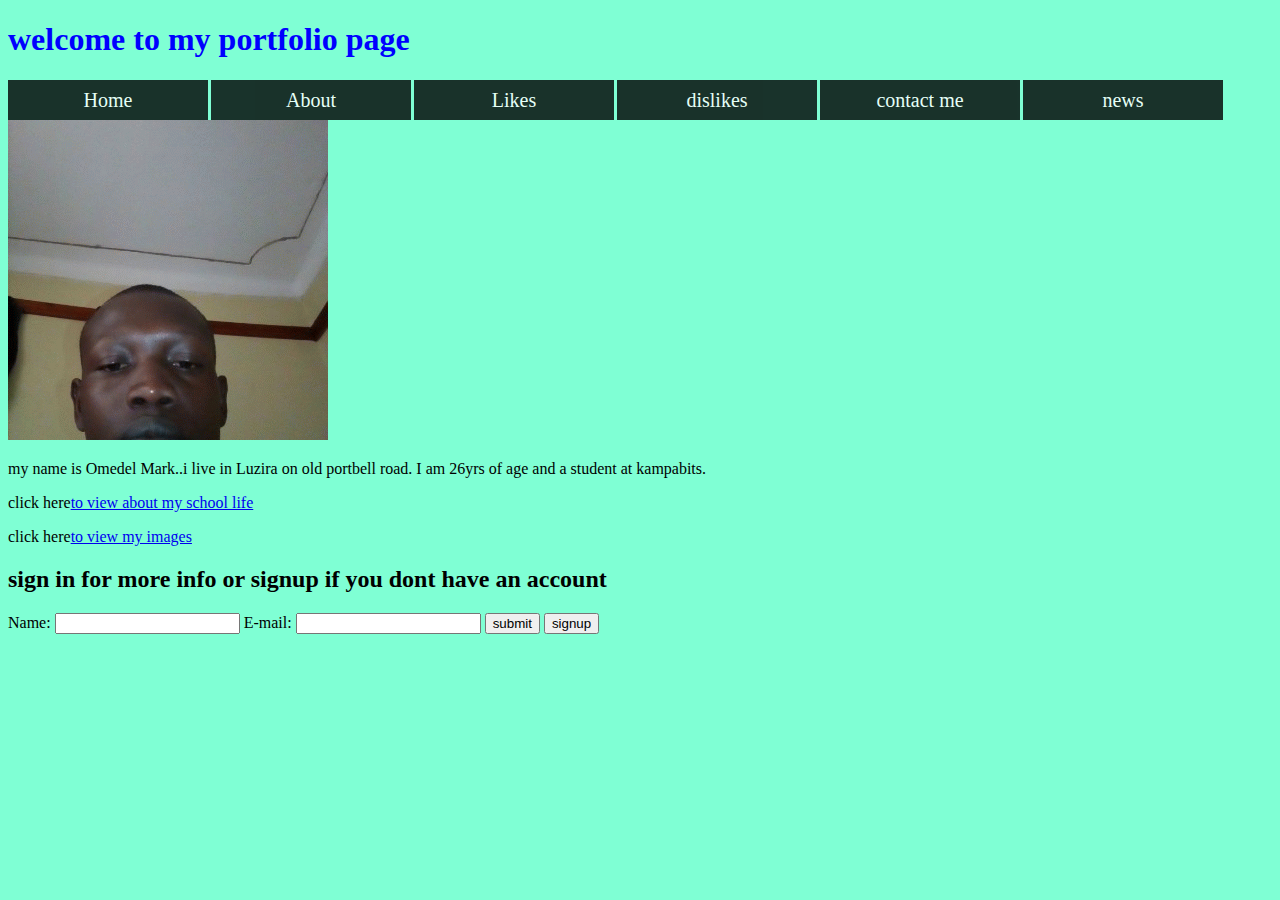
<file: omedelmark's_portfolio/index.html>
<!DOCTYPE html>
<html lang="en">
<head>
    <meta charset="UTF-8">
    <meta name="viewport" content="width=device-width, initial-scale=1.0">
    <meta http-equiv="X-UA-Compatible" content="ie=edge">
    <title>Document</title>
    <link rel="stylesheet" href="style.css">
</head>
<body>
    <h1>welcome to my portfolio page</h1>
    <div>
    <nav>
        <ul>
            <li><a href="home.html">Home</a></li>
            <li><a href="about.html">About</a></li>
            <li><a href="likes.html">Likes</a></li>
            <li><a href="dislikes.html">dislikes</a></li>
            <li><a href="contact.html">contact me</a></li>
            <li><a href="news.html">news</a></li>
        </ul>
    </nav>
    </div>
   
    <img src="maco.gif">
    </div>
<p>my name is Omedel Mark..i live in Luzira on old portbell road.
        I am 26yrs of age and a student at kampabits.  
</p>
    
    <p>click here<a href="mark's-school-life.html">to view about my school life</a></p>
    <p>click here<a href="photos.html">to view my images</a></p>
    <h2>sign in for more info or signup if you dont have an account</h2>
    <label for="user_name">Name:</label>
    <input type="text" id="user_name" name="name">
    <label for="user_mail">E-mail:</label>
    <input type="text" id="user_mail"name="mail">
    <button>submit</button>
    <button>signup</button>
</body>
</html>
</file>
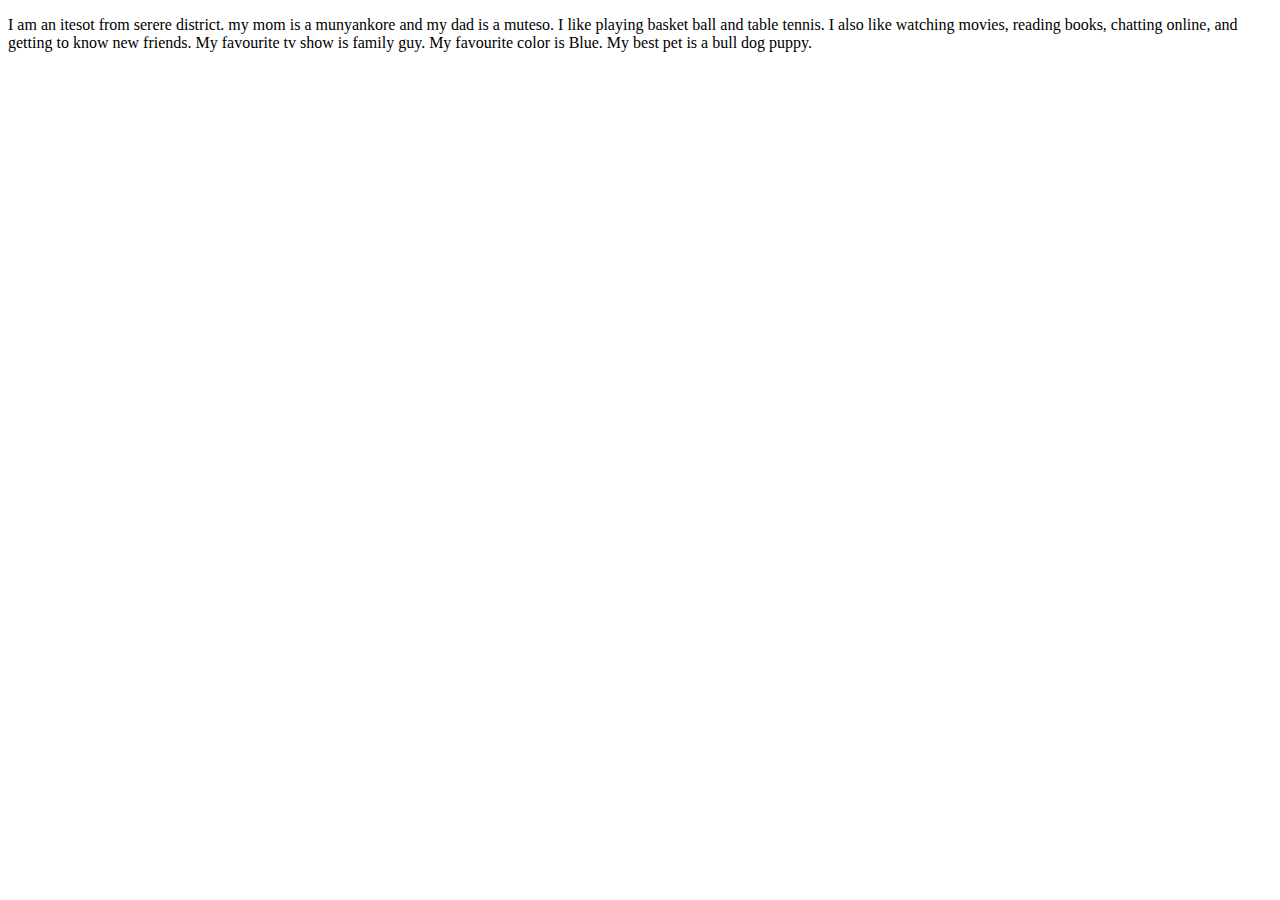
<file: omedelmark's_portfolio/about.html>
<!DOCTYPE html>
<html lang="en">
<head>
    <meta charset="UTF-8">
    <meta name="viewport" content="width=device-width, initial-scale=1.0">
    <meta http-equiv="X-UA-Compatible" content="ie=edge">
    <title>Document</title>
</head>
<body>
    <p>I am an itesot from serere district.
        my mom is a munyankore and my dad is a muteso.
        I like playing basket ball and table tennis.
        I also like watching movies, reading books, chatting online, and getting to know new friends.
        My favourite tv show is family guy.
        My favourite color is Blue.
        My best pet is a bull dog puppy.
    </p>
    
</body>
</html>
</file>
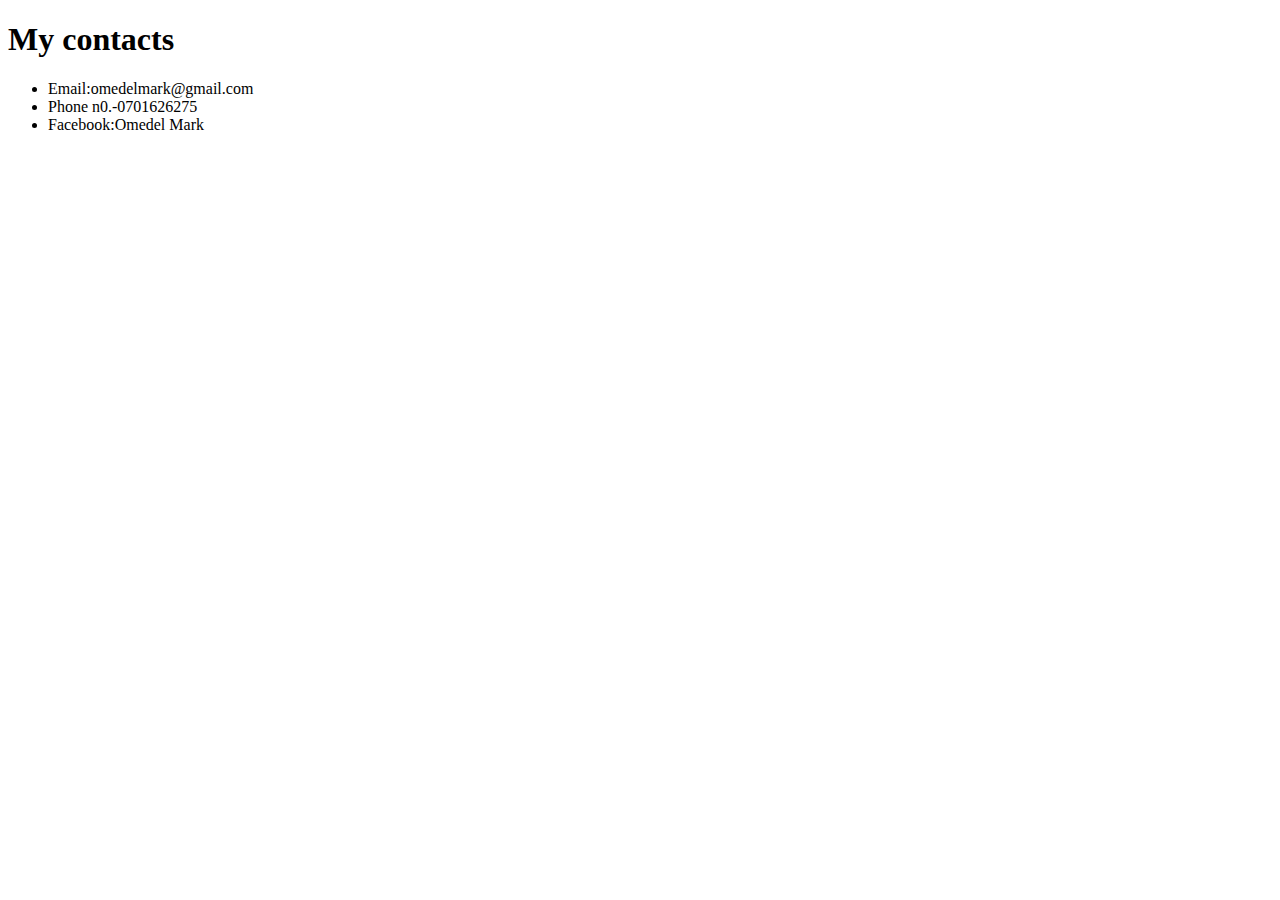
<file: omedelmark's_portfolio/contact.html>
<!DOCTYPE html>
<html lang="en">
<head>
    <meta charset="UTF-8">
    <meta name="viewport" content="width=device-width, initial-scale=1.0">
    <meta http-equiv="X-UA-Compatible" content="ie=edge">
    <title>Document</title>
</head>
<body>
    <h1>My contacts</h1>
    <ul>
        <li>Email:omedelmark@gmail.com</li>
        <li>Phone n0.-0701626275</li>
        <li>Facebook:Omedel Mark</li>

    </ul>
</body>
</html>
</file>
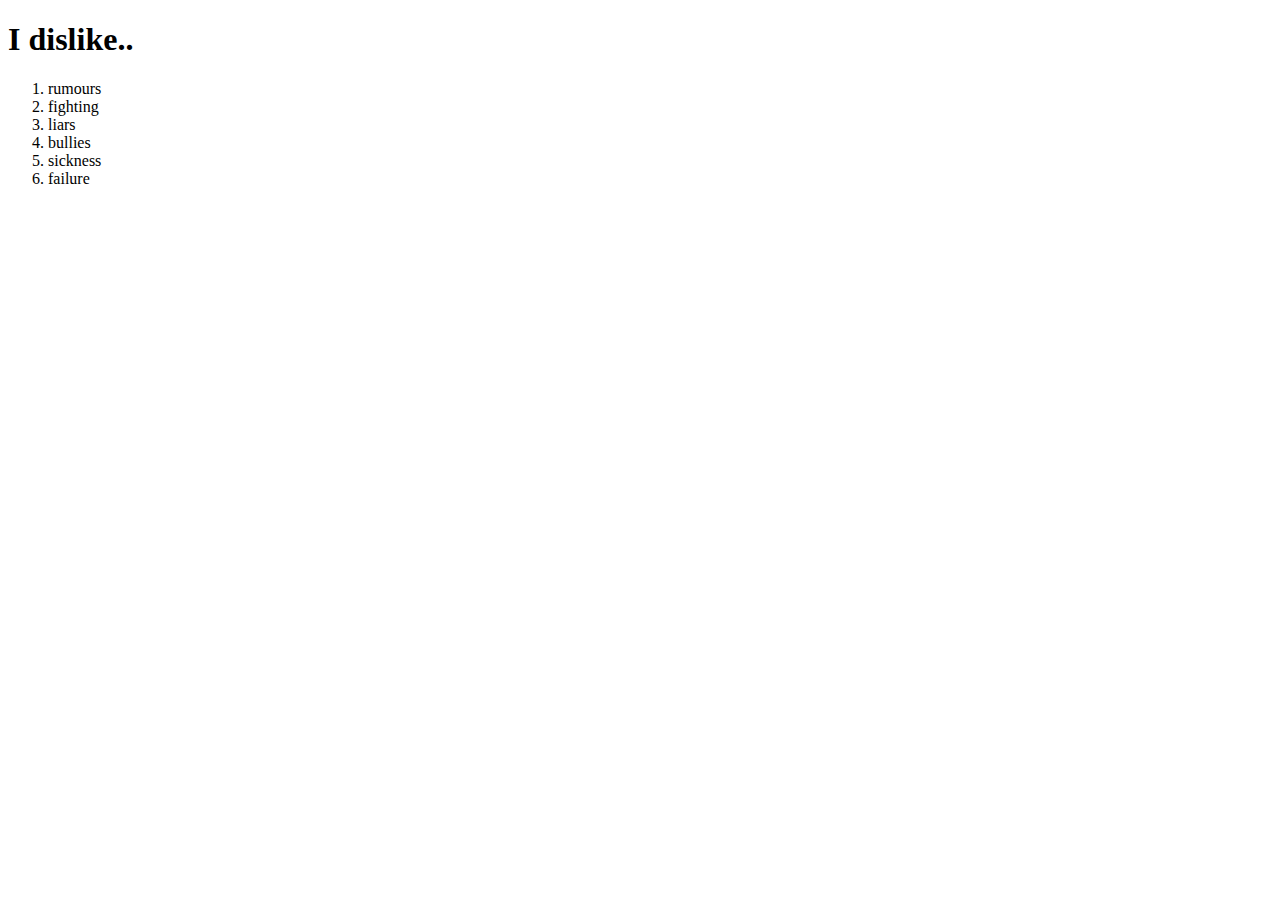
<file: omedelmark's_portfolio/dislikes.html>
<!DOCTYPE html>
<html lang="en">
<head>
    <meta charset="UTF-8">
    <meta name="viewport" content="width=device-width, initial-scale=1.0">
    <meta http-equiv="X-UA-Compatible" content="ie=edge">
    <title>Document</title>
</head>
<body>
    <h1>I dislike..</h1>
    <ol>
        <li>rumours</li>
        <li>fighting</li>
        <li>liars</li>
        <li>bullies</li>
        <li>sickness</li>
        <li>failure</li>
    </ol>
    
</body>
</html>
</file>
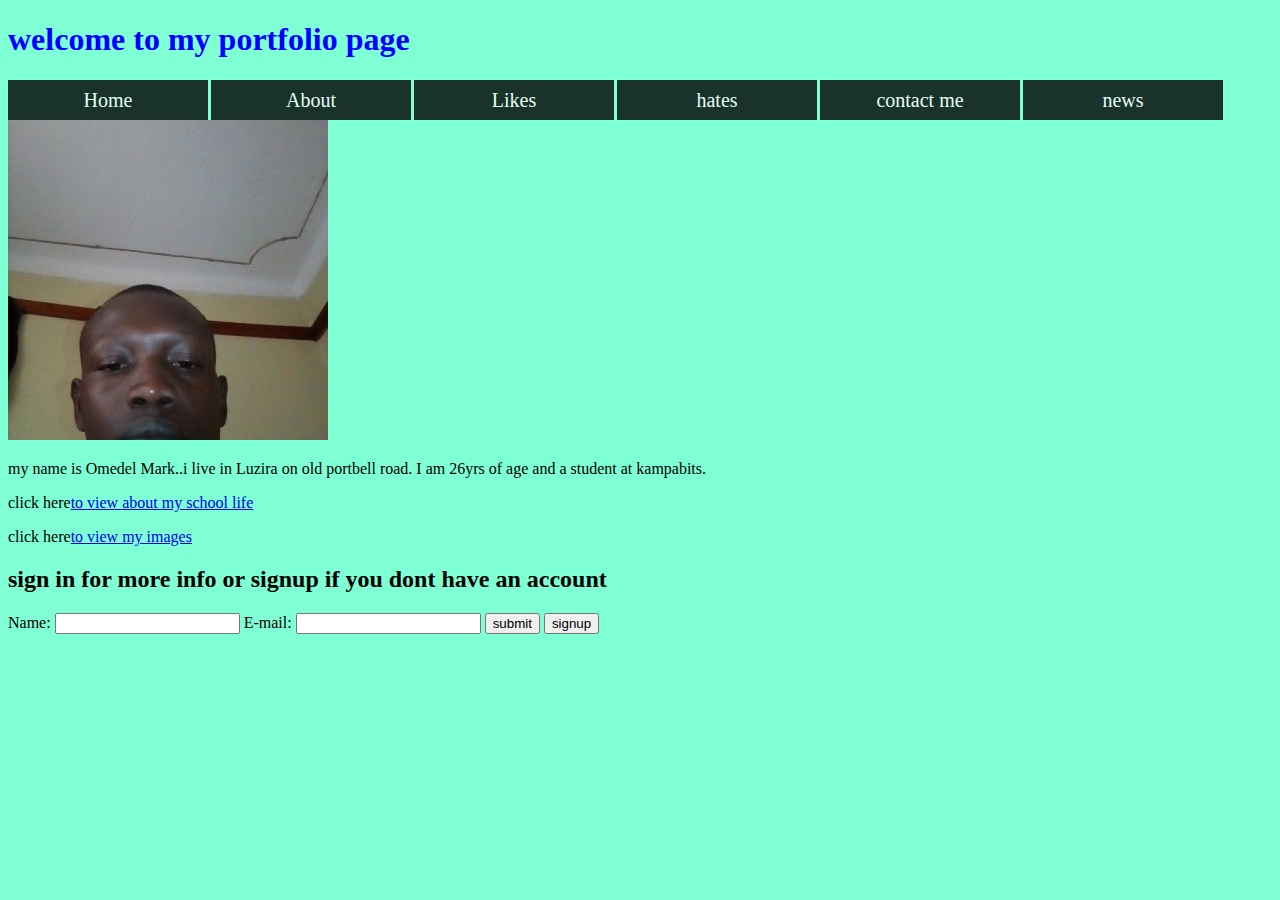
<file: omedelmark's_portfolio/home.html>
<!DOCTYPE html>
<html lang="en">
<head>
    <meta charset="UTF-8">
    <meta name="viewport" content="width=device-width, initial-scale=1.0">
    <meta http-equiv="X-UA-Compatible" content="ie=edge">
    <title>Document</title>
    <link rel="stylesheet" href="style.css">
</head>
<body>
    <h1>welcome to my portfolio page</h1>
    <div>
    <nav>
        <ul>
            <li><a href="home.html">Home</a></li>
            <li><a href="about.html">About</a></li>
            <li><a href="likes.html">Likes</a></li>
            <li><a href="hates.html">hates</a></li>
            <li><a href="contact.html">contact me</a></li>
            <li><a href="news.html">news</a></li>
        </ul>
    </nav>
    </div>
   
    <img src="maco.gif">
    </div>
<p>my name is Omedel Mark..i live in Luzira on old portbell road.
        I am 26yrs of age and a student at kampabits.  
</p>
    
    <p>click here<a href="mark's-school-life.html">to view about my school life</a></p>
    <p>click here<a href="photos.html">to view my images</a></p>
    <h2>sign in for more info or signup if you dont have an account</h2>
    <label for="user_name">Name:</label>
    <input type="text" id="user_name" name="name">
    <label for="user_mail">E-mail:</label>
    <input type="text" id="user_mail"name="mail">
    <button>submit</button>
    <button>signup</button>
</body>
</html>
</file>
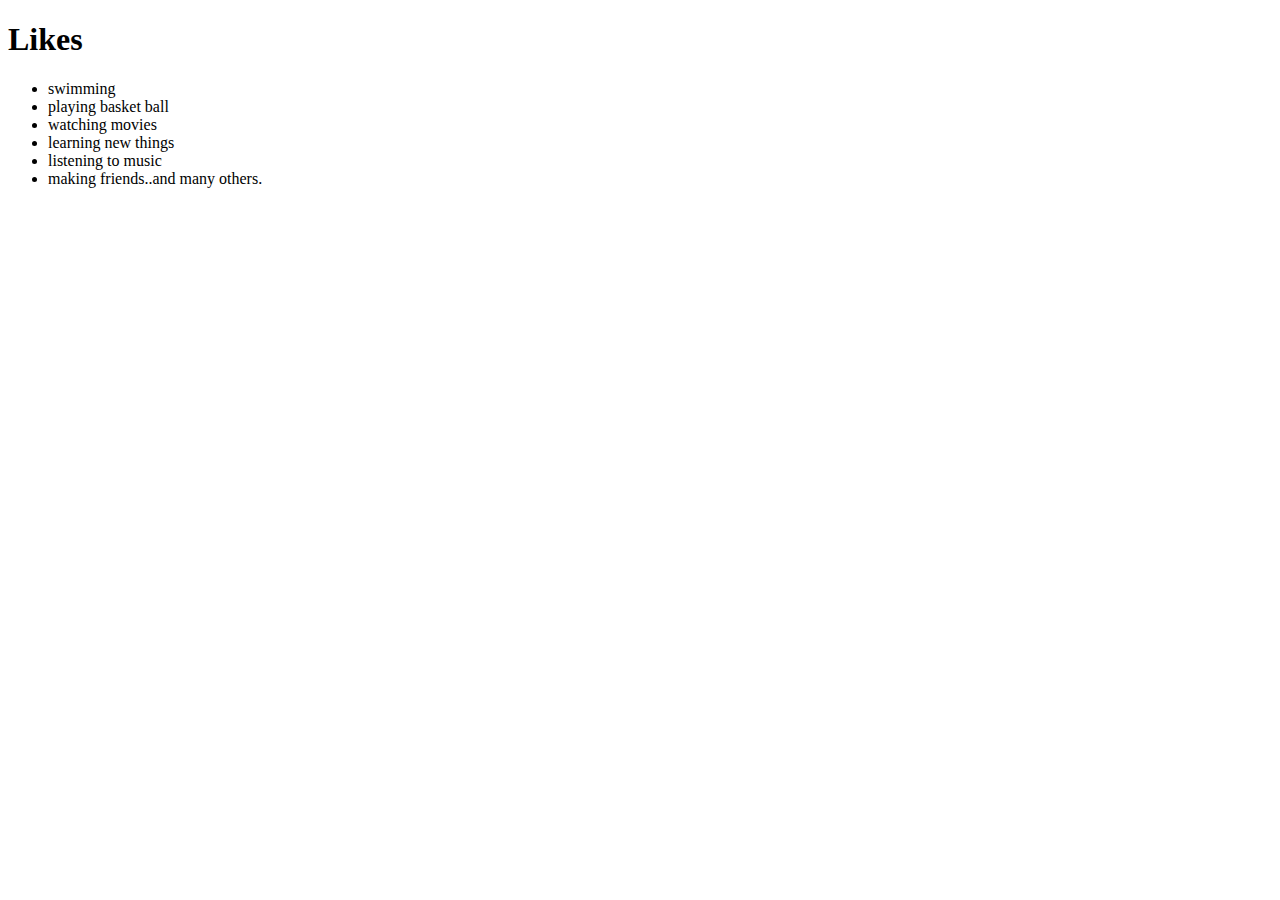
<file: omedelmark's_portfolio/likes.html>
<!DOCTYPE html>
<html lang="en">
<head>
    <meta charset="UTF-8">
    <meta name="viewport" content="width=device-width, initial-scale=1.0">
    <meta http-equiv="X-UA-Compatible" content="ie=edge">
    <title>Document</title>
</head>
<body>  
    <h1>Likes</h1>
    <ul>
        <li>swimming</li>
        <li>playing basket ball</li>
        <li>watching movies</li>
        <li>learning new things</li>
        <li>listening to music</li>
        <li>making friends..and many others.</li>
    </ul>
    
</body>
</html>
</file>
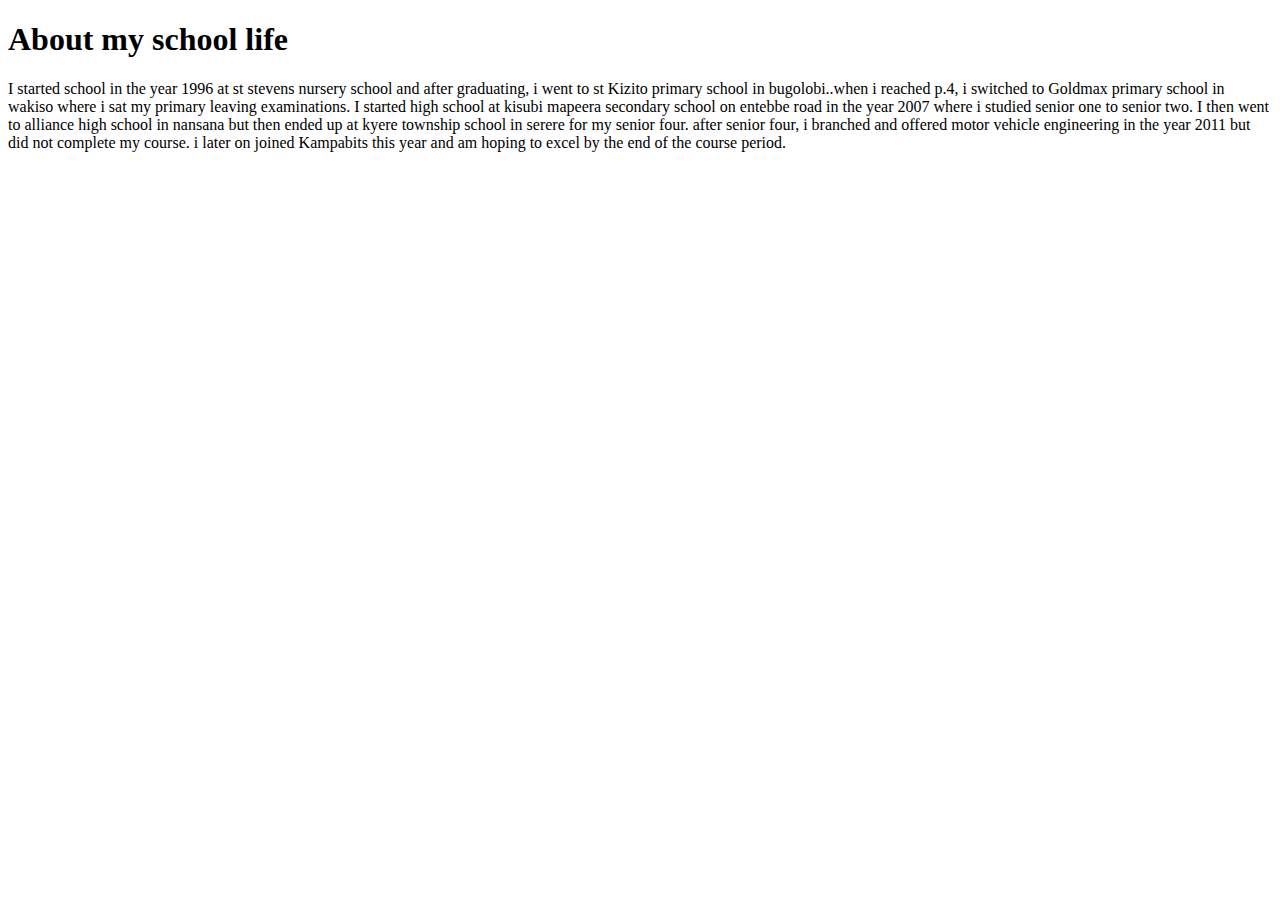
<file: omedelmark's_portfolio/mark's-school-life.html>
<!DOCTYPE html>
<html lang="en">
<head>
    <meta charset="UTF-8">
    <meta name="viewport" content="width=device-width, initial-scale=1.0">
    <meta http-equiv="X-UA-Compatible" content="ie=edge">
    <title>Document</title>
</head>
<body>
    <h1>About my school life</h1>
    <p>I started school in the year 1996 at st stevens nursery school and after graduating, i went to st Kizito primary school in bugolobi..when i reached p.4, i switched to Goldmax primary school in wakiso where i sat my primary leaving examinations.
        I started high school at kisubi mapeera secondary school on entebbe road in the year 2007 where i studied senior one to senior two.
        I then went to alliance high school in nansana but then ended up at kyere township school in serere for my senior four.
        after senior four, i branched and offered motor vehicle engineering in the year 2011 but did not complete my course.
        i later on joined Kampabits this year and am hoping to excel by the end of the course period.
    </p>
    
</body>
</html>
</file>
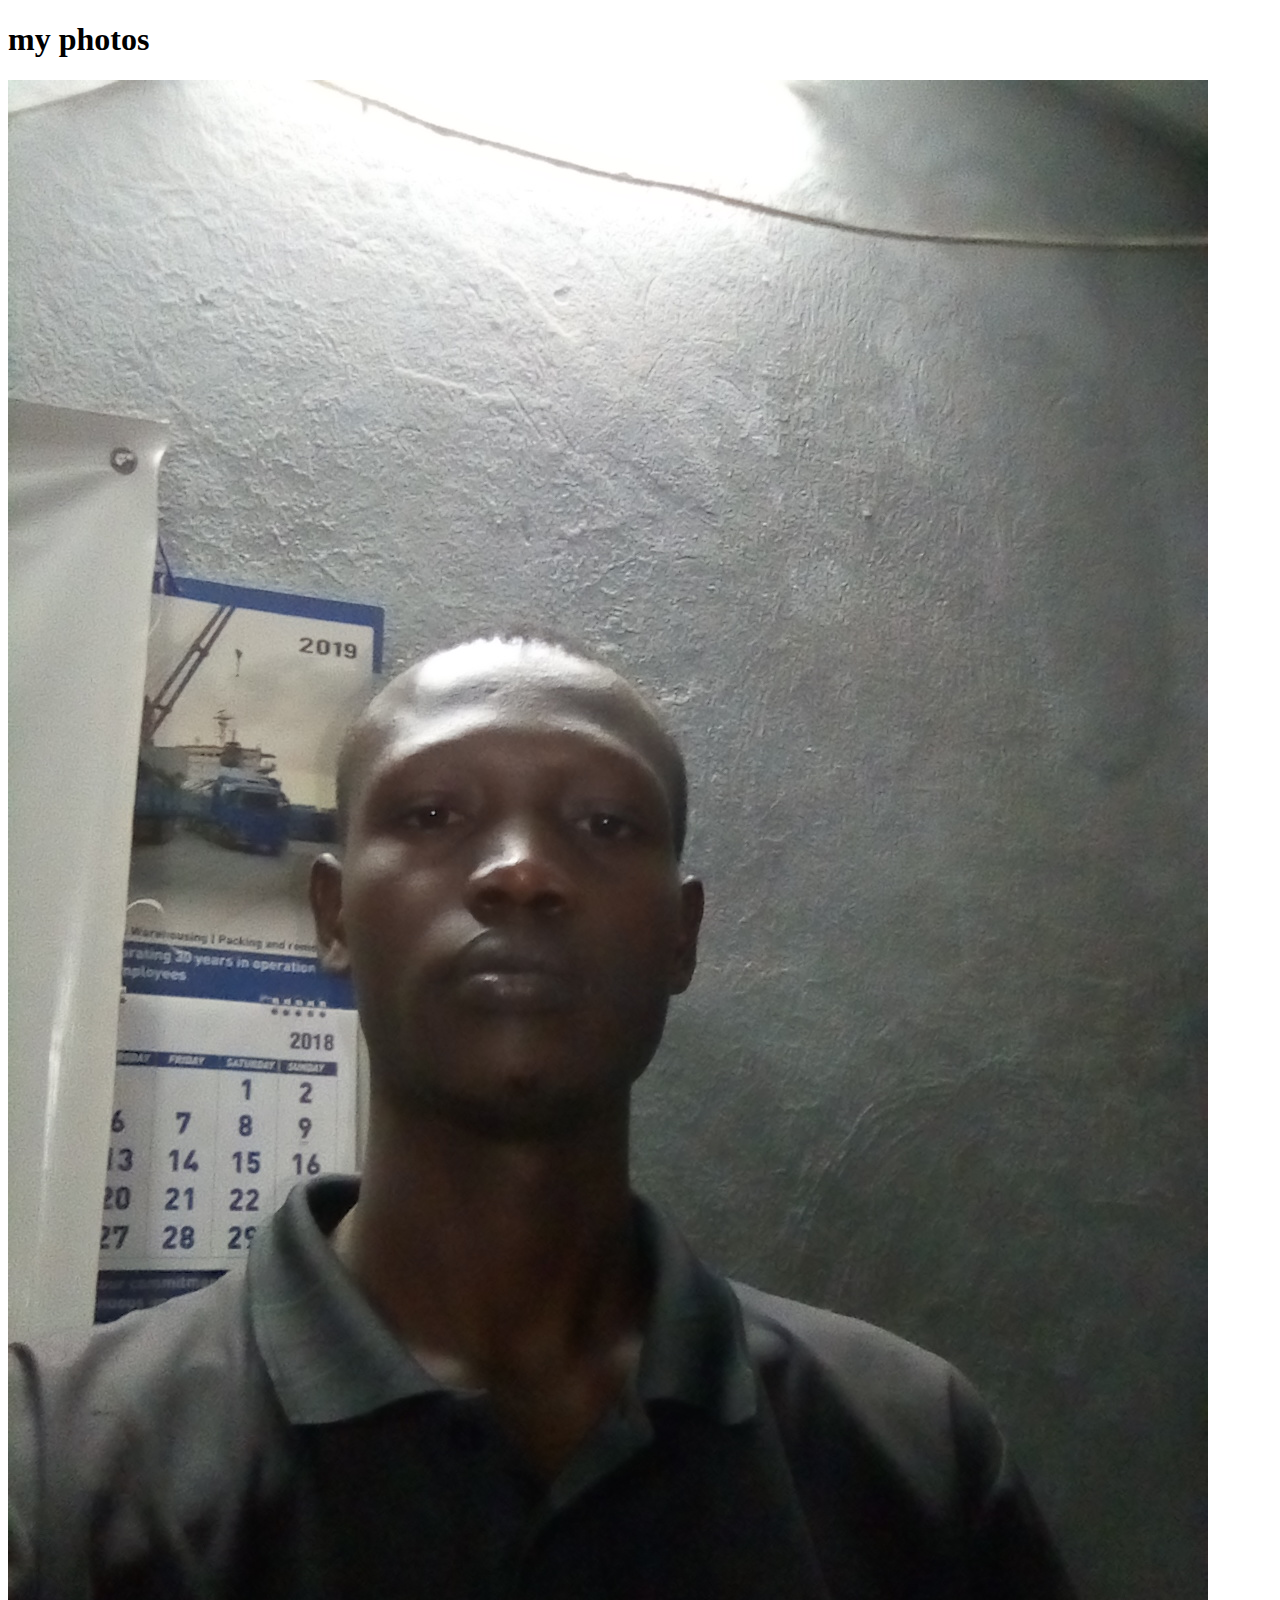
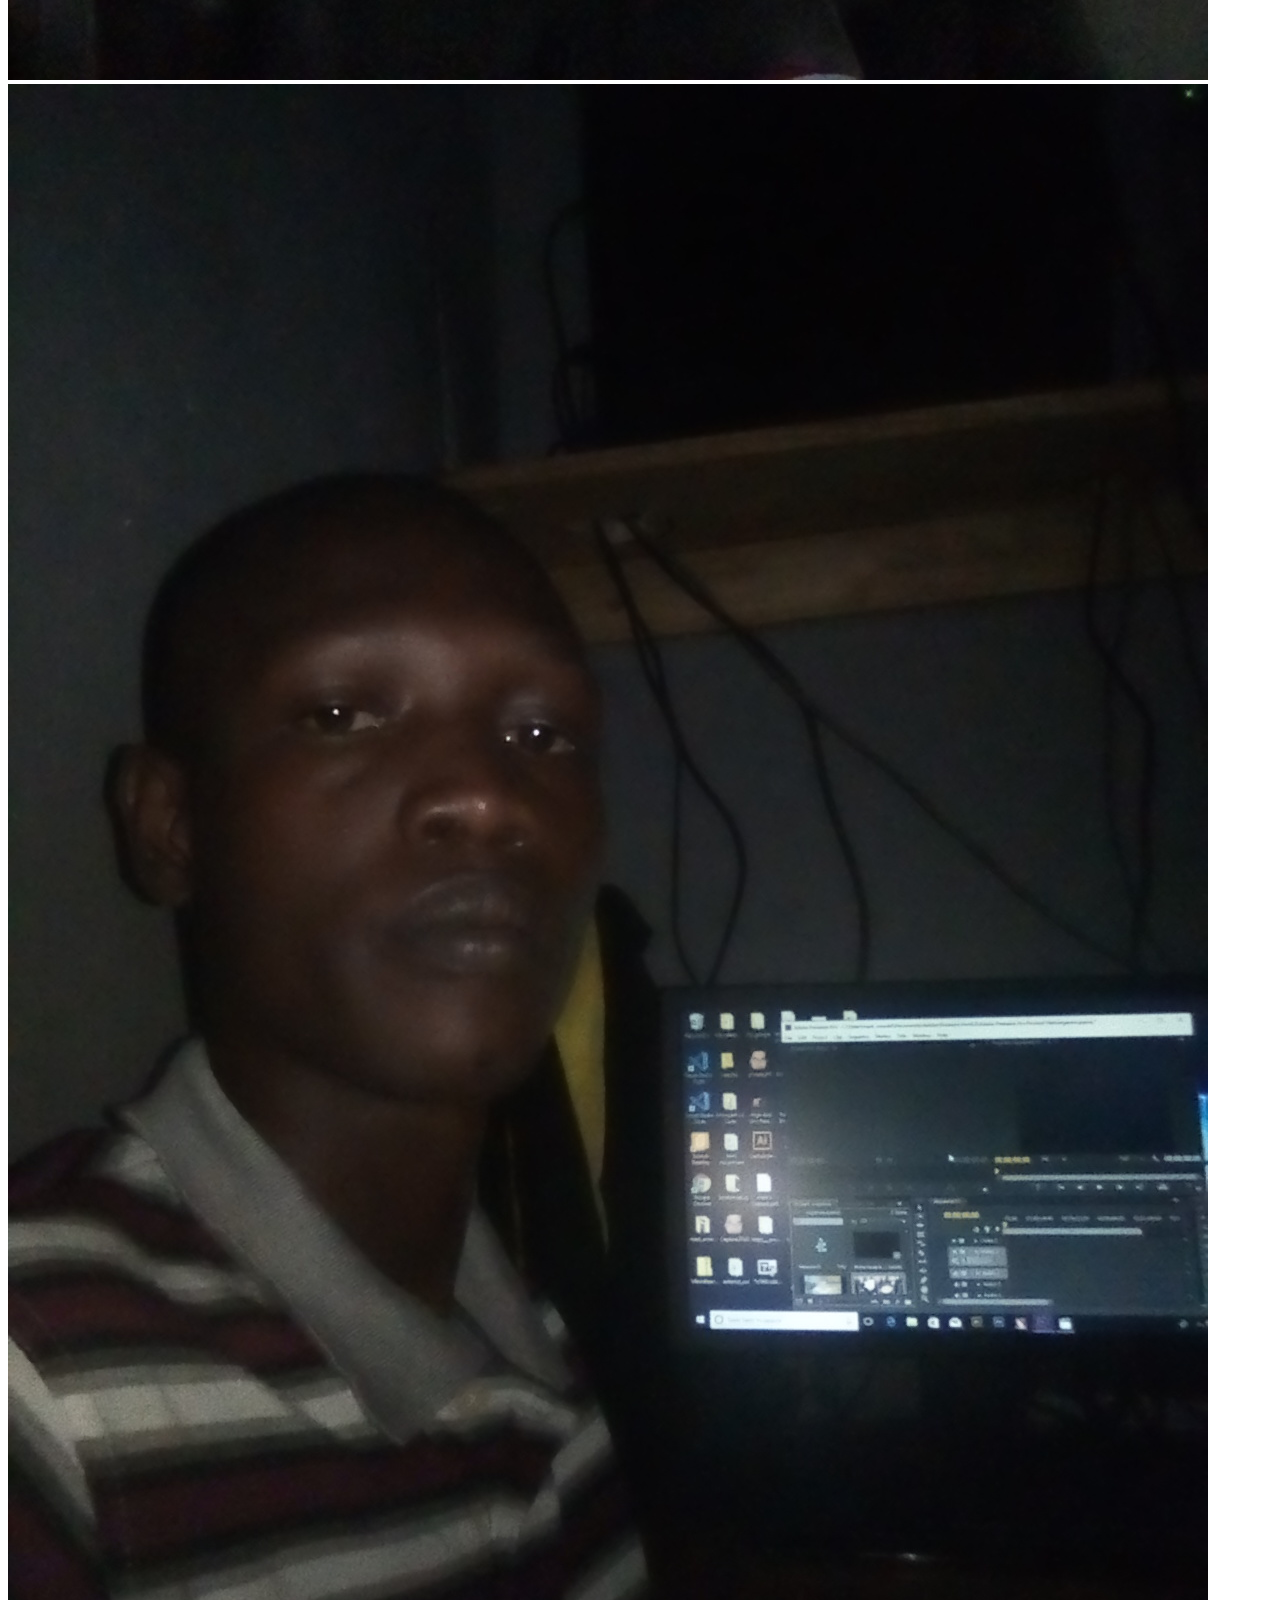
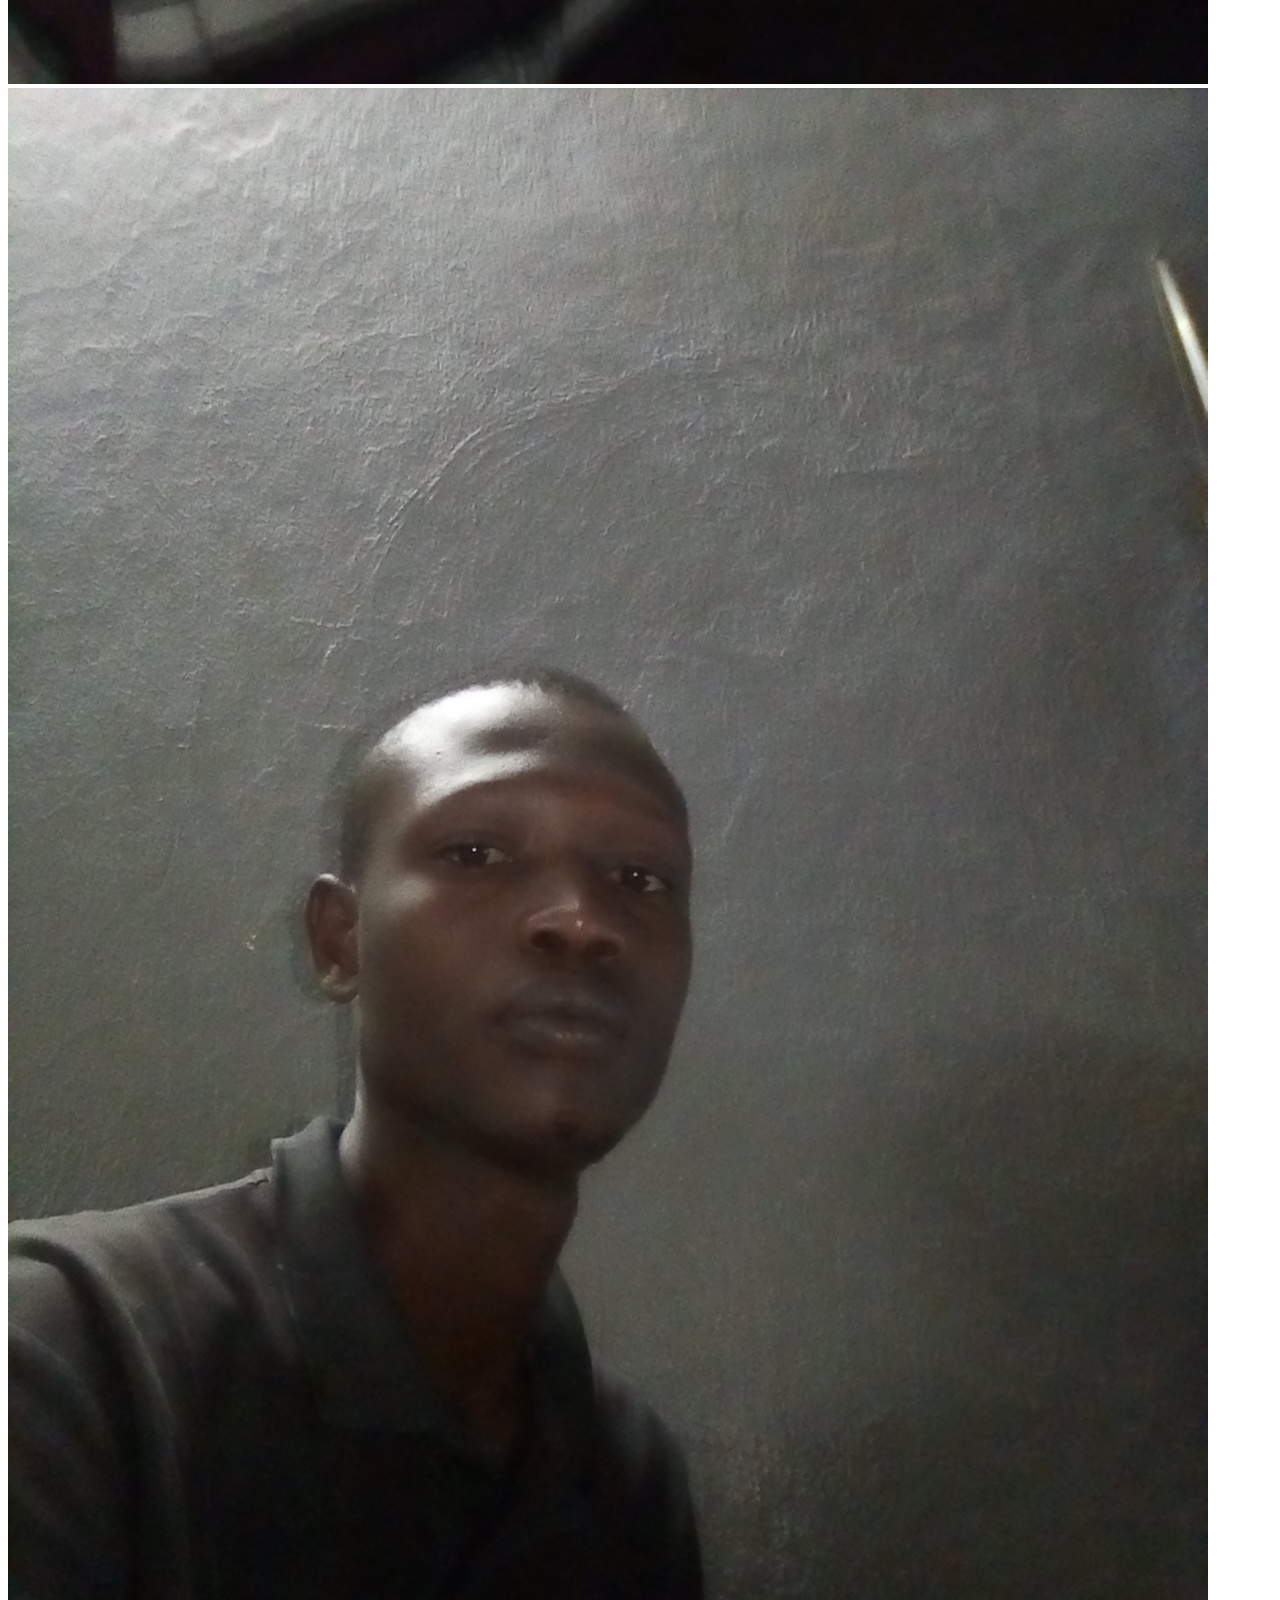
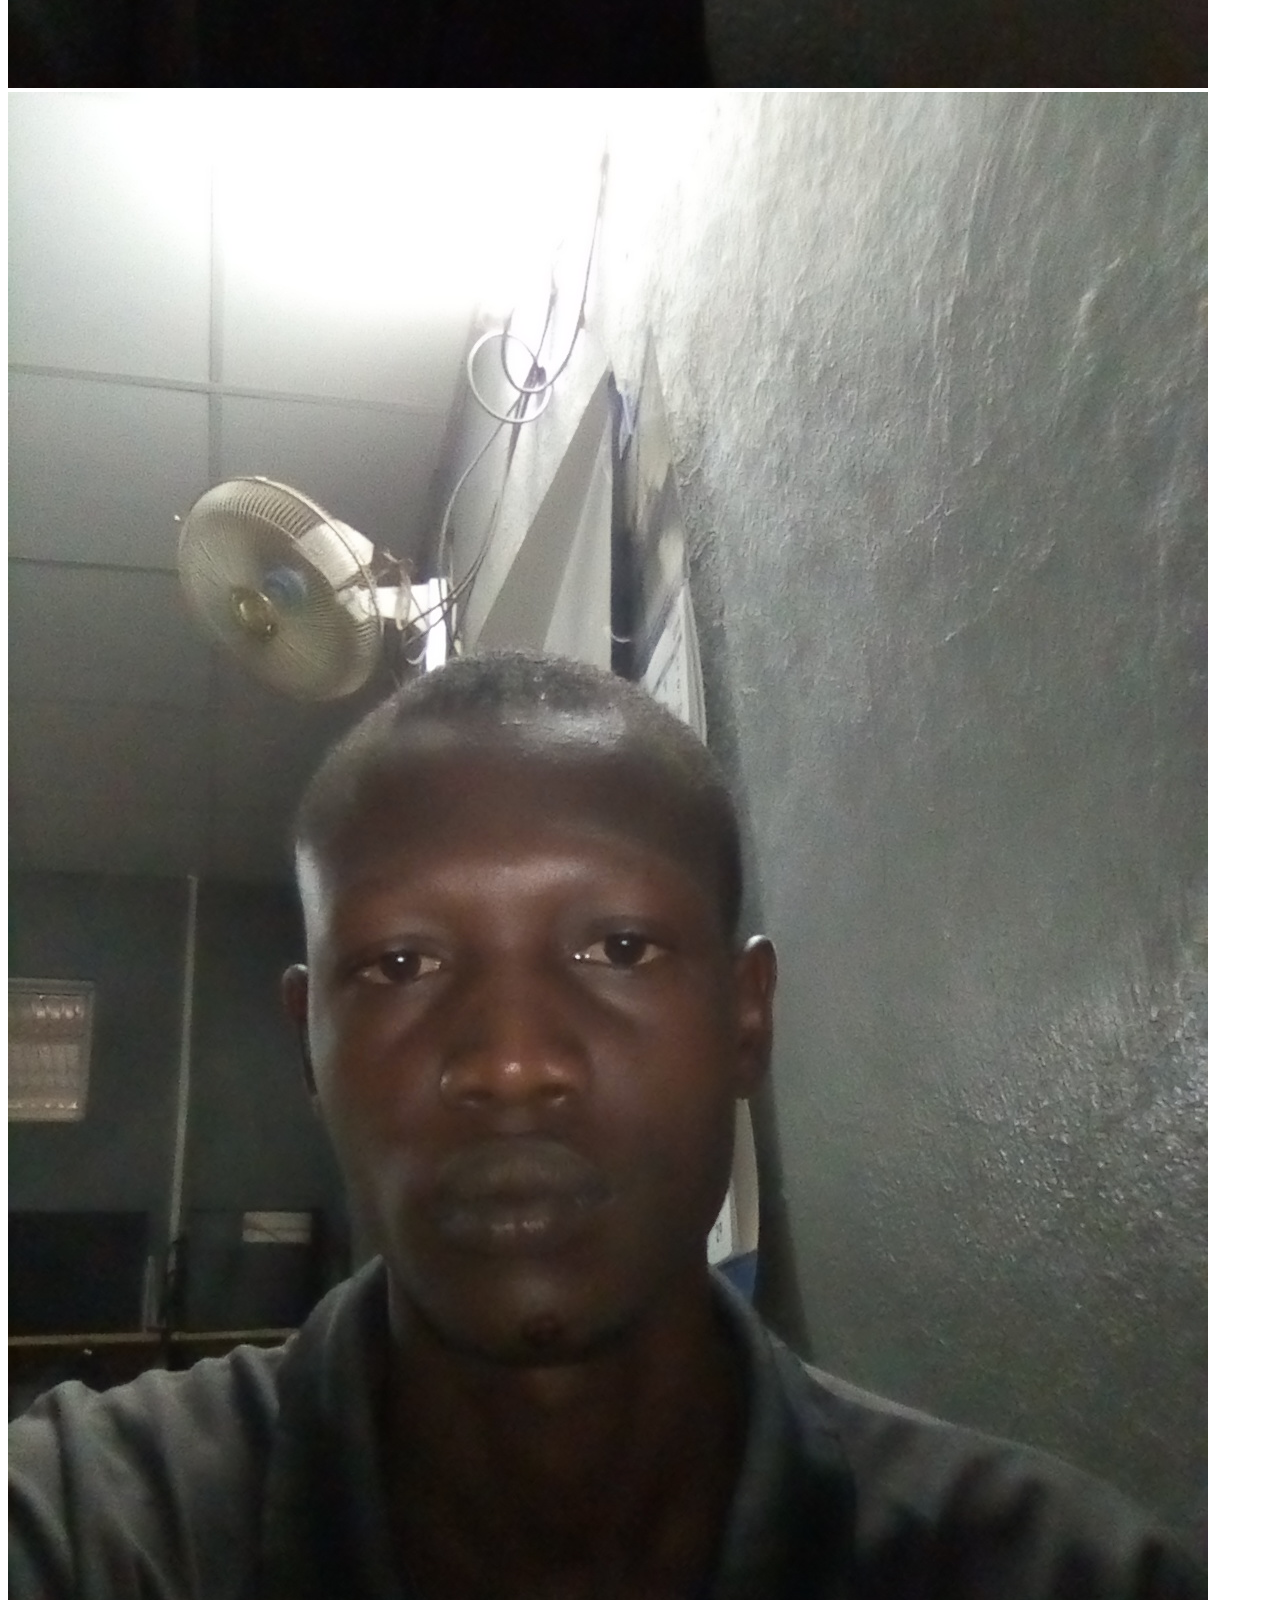
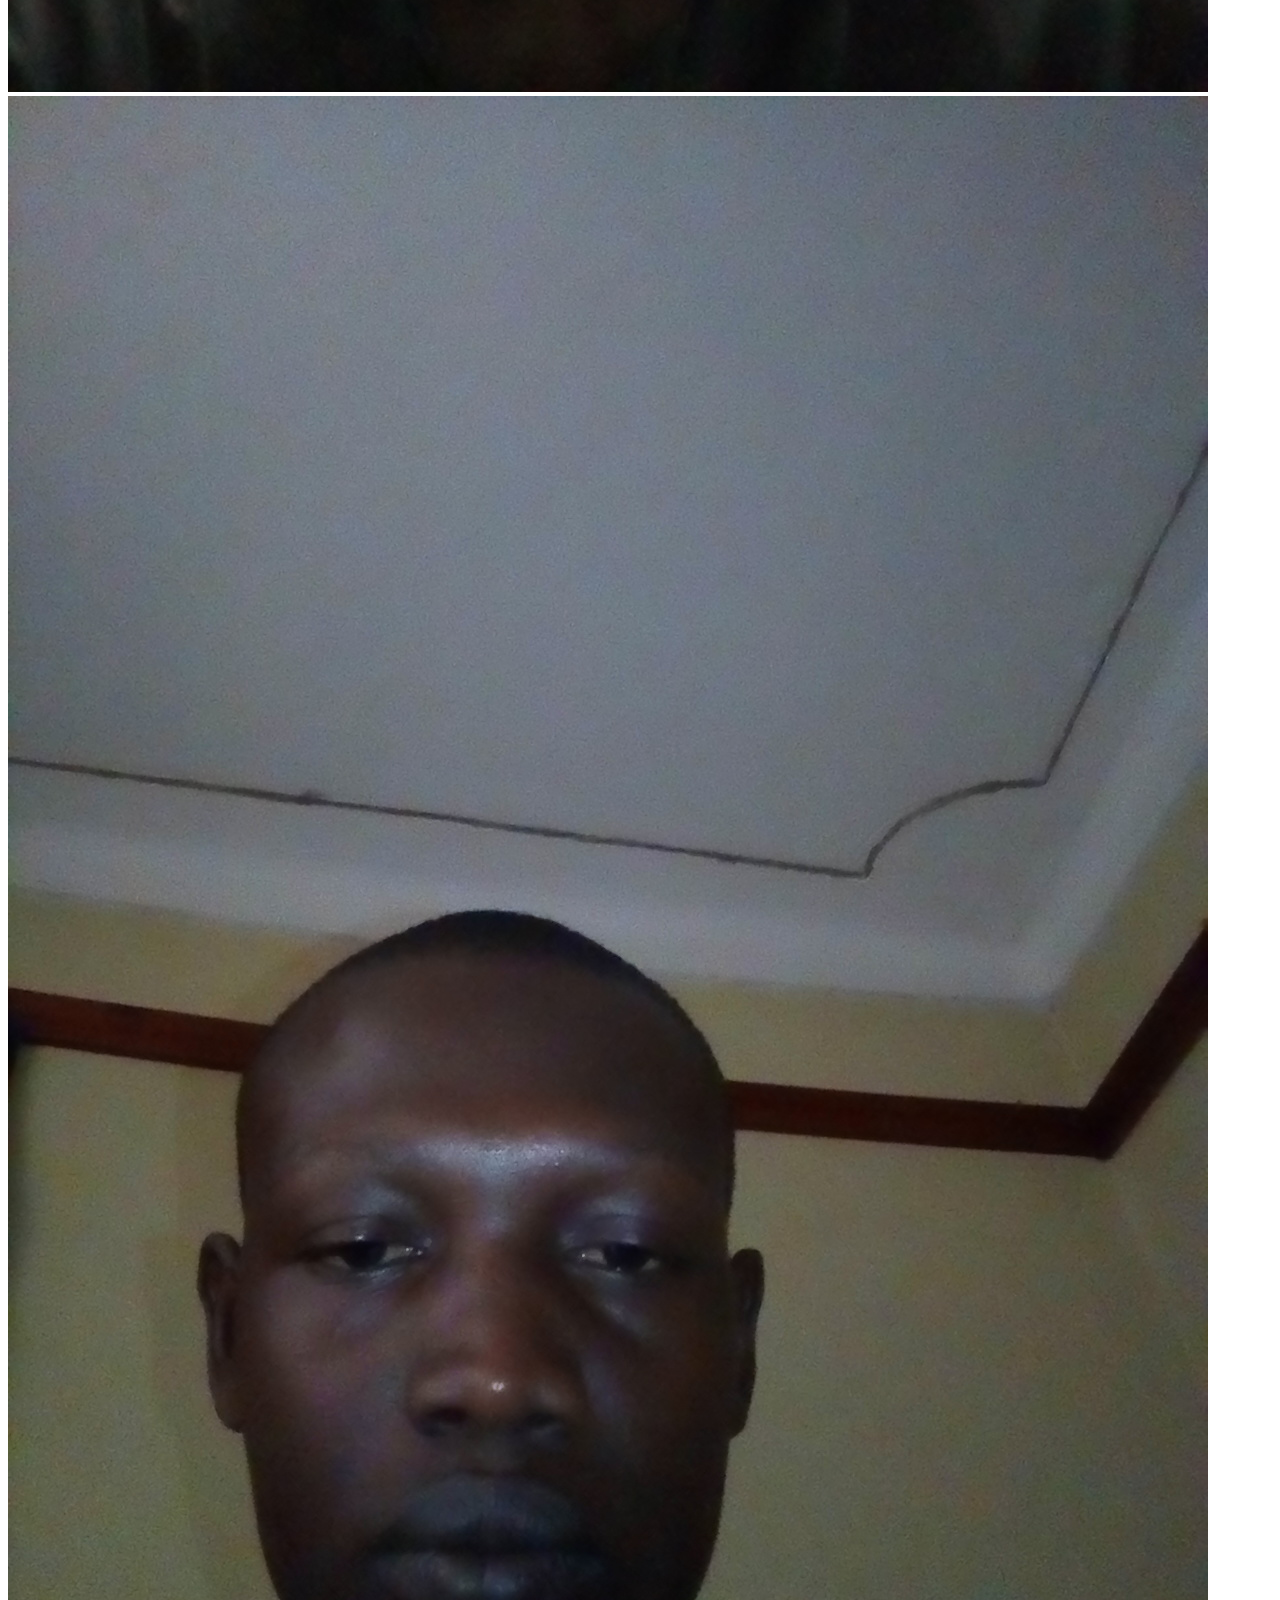
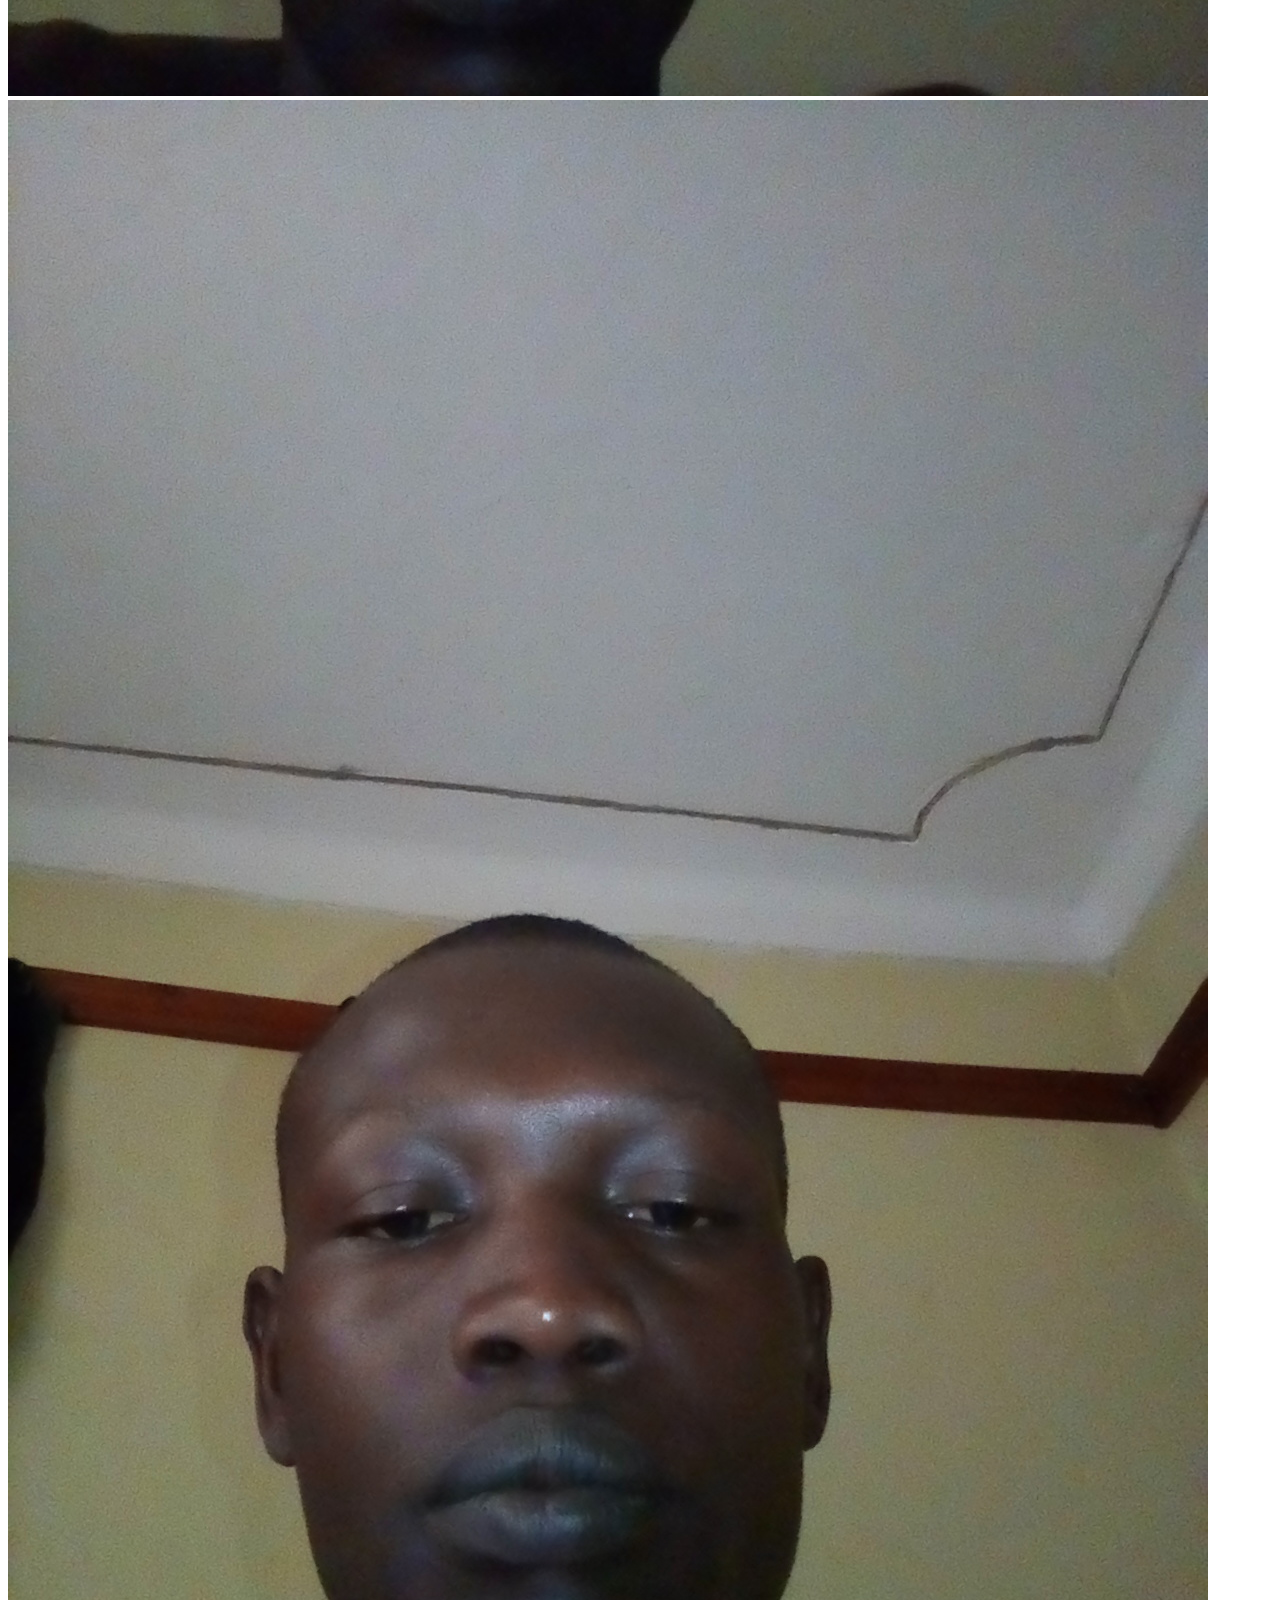
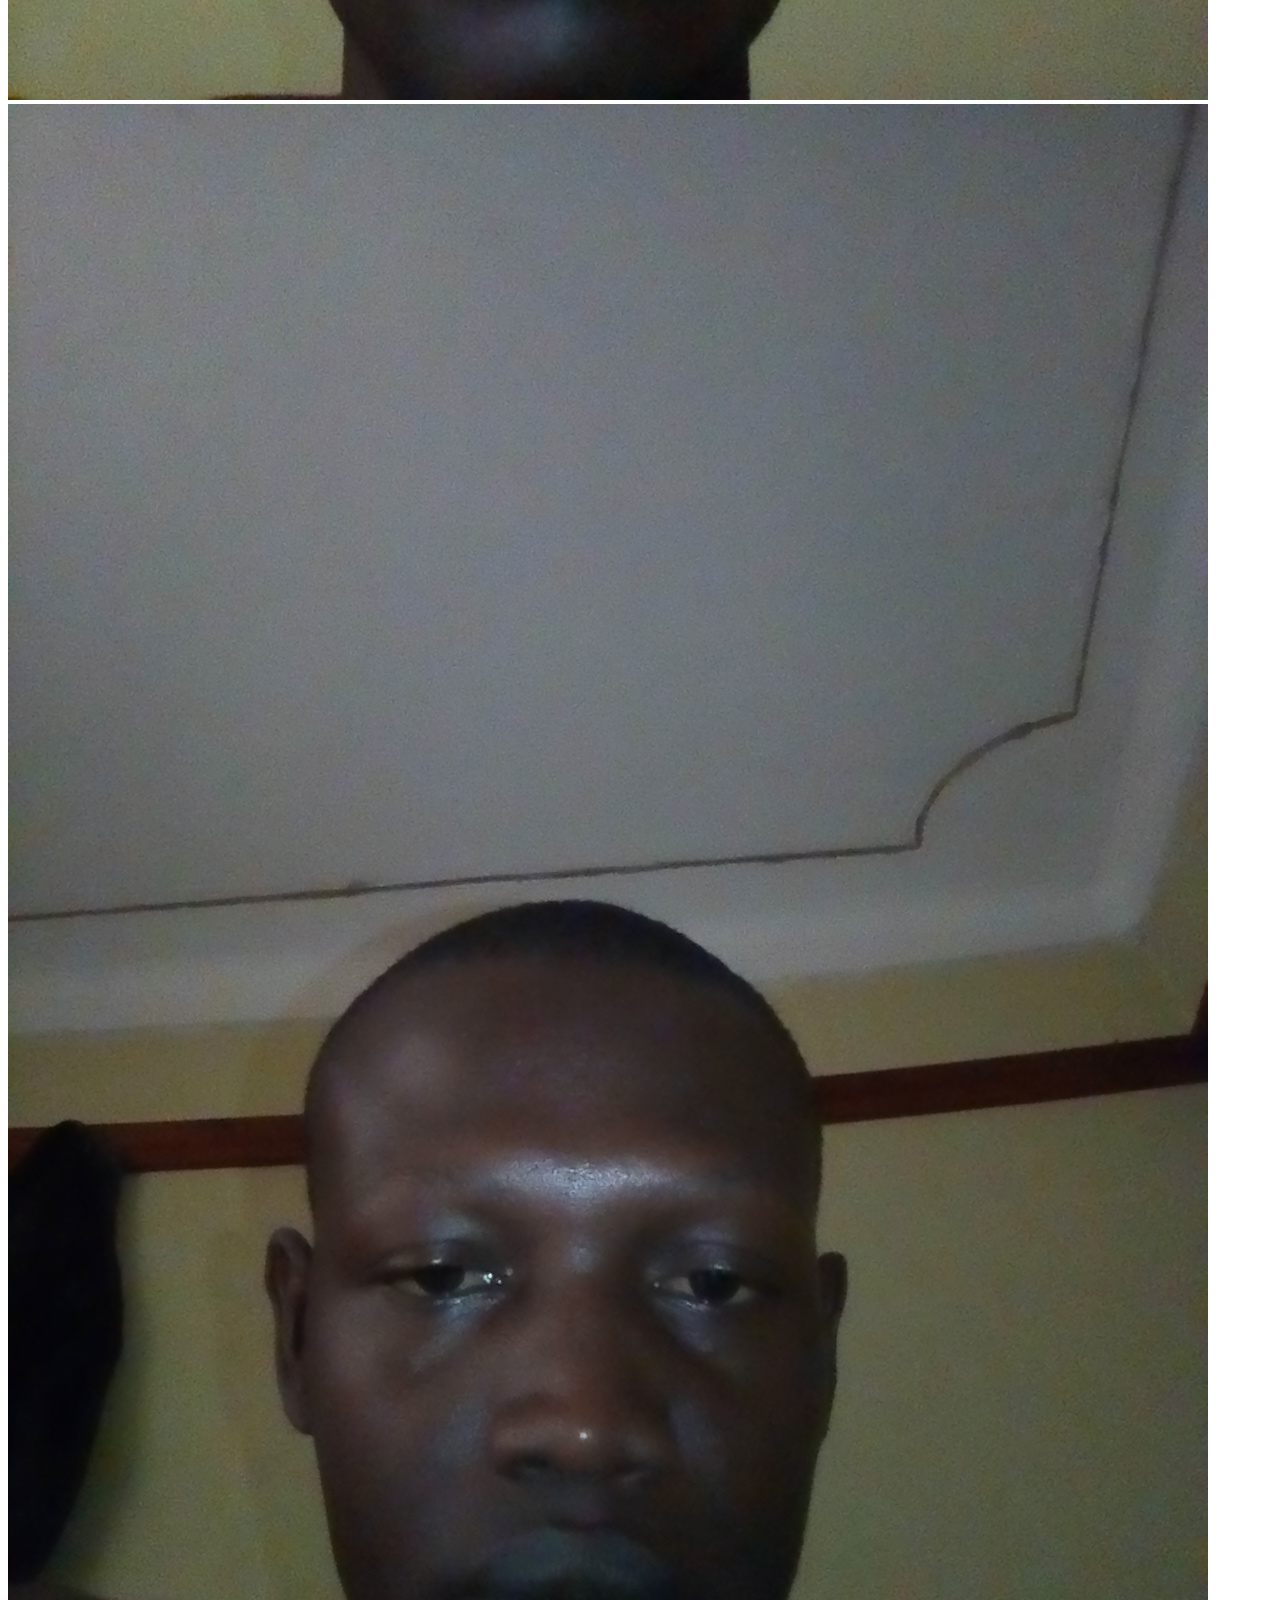
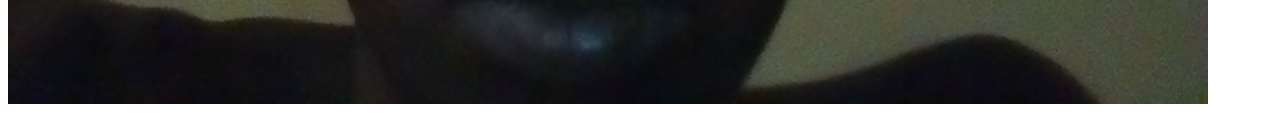
<file: omedelmark's_portfolio/photos.html>
<!DOCTYPE html>
<html lang="en">
<head>
    <meta charset="UTF-8">
    <meta name="viewport" content="width=device-width, initial-scale=1.0">
    <meta http-equiv="X-UA-Compatible" content="ie=edge">
    <title>Document</title>
</head>
<body>
    <h1>my photos</h1>
    <img src="mack.jpg">
    <img src="mac.jpg">
    <img src="mark.jpg">
    <img src="mark2.jpg">
    <img src="mark3.jpg">
    <img src="mark4.jpg">
    <img src="mark5.jpg">
</body>
</html>
</file>
<file: omedelmark's_portfolio/style.css>
h1{
    color: blue;
}
ul{margin: 0px;
    padding: 0px;
    list-style: none}
    ul li{
        float: left;
        width: 200px;
        height: 40px;
        background-color: black;
        opacity: .8;
        line-height: 40px;
        text-align: center;
        font-size: 20px;
        margin-right: 3px;
        
    }
    ul li a{
        text-decoration: none;
        color: white;
        display: block;
    } 
    ul li a:hover{
        background-color: green
    }
    ul li ul li{display: none;}
    ul li:hover ul li{
        display: block;
    }
    .image{
        margin-left: 5px;
    }
    body {
        background-color: aquamarine;
    }
</file>
